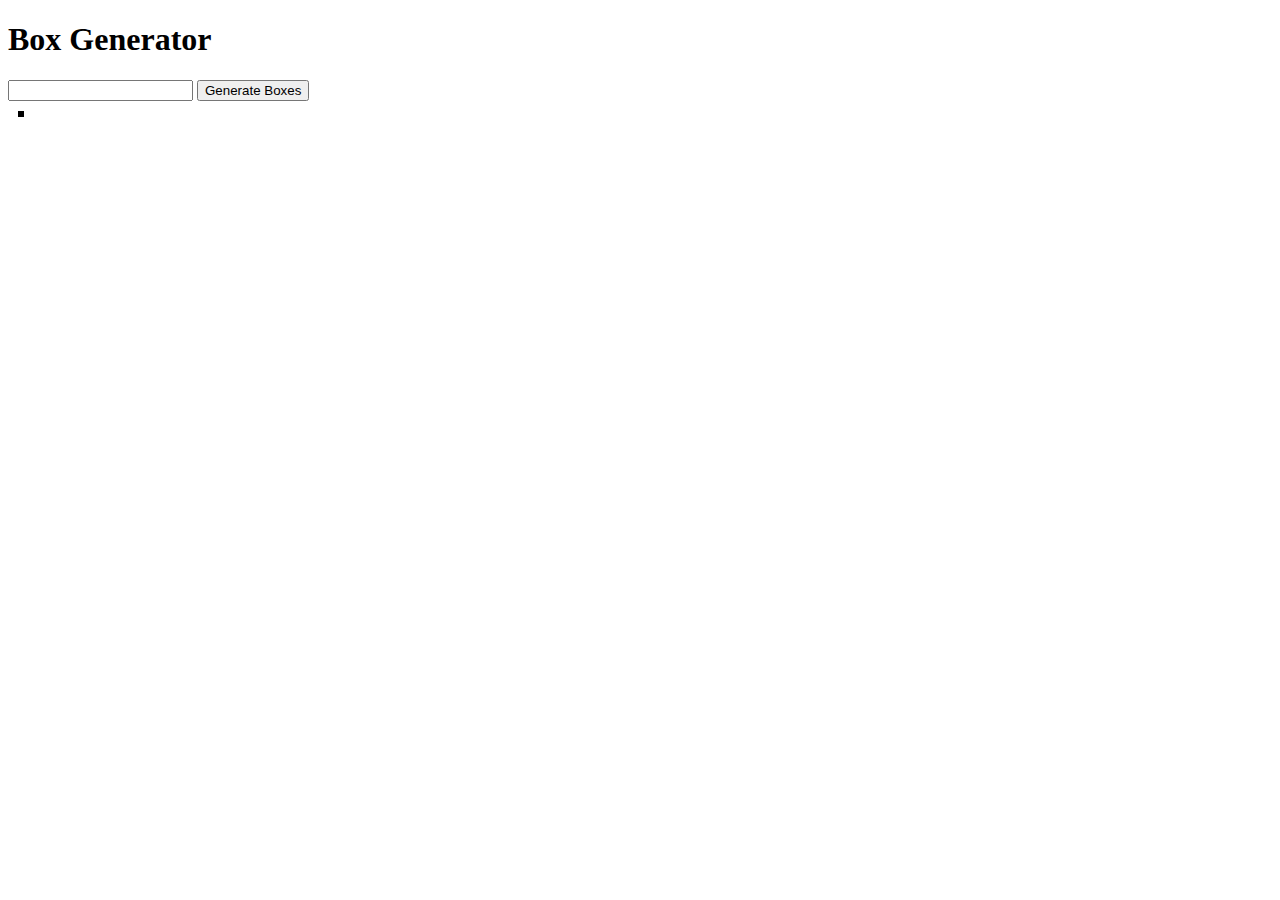
<file: index.html>
<!DOCTYPE html>
<html lang="en">

<head>
    <meta charset="UTF-8">
    <meta name="viewport" content="width=device-width, initial-scale=1.0">
    <title>Amazing Box Generator</title>
    <script src="box.js" type="module"></script>
    <link rel="stylesheet" href="style.css">
</head>

<body>
    <h1>Box Generator</h1>
    <input type="text" name="inputField" id="number">
    <button id="theBoxes">Generate Boxes</button>
    <div class="container">
        <div class="box" id="box"></div>
    </div>
</body>


</html>
</file>
<file: style.css>
.box{
    display: flex;
    flex-direction: row;
    flex-wrap: wrap;
    border:solid black;
    position: absolute;
    margin:10px;
}

.container{
    display: flex;
    flex-direction: row;
    flex-flow: row wrap;
    width:100%;
    height: auto;
}

.myDiv{
    height:50px;
    width:50px;
    border:1px solid black;
    margin:10px;
    text-align: center;
    position: relative;
    display: flex;
    flex-direction: row;
    justify-content: center;
    align-items: center;
    justify-items: center;
}
</file>
